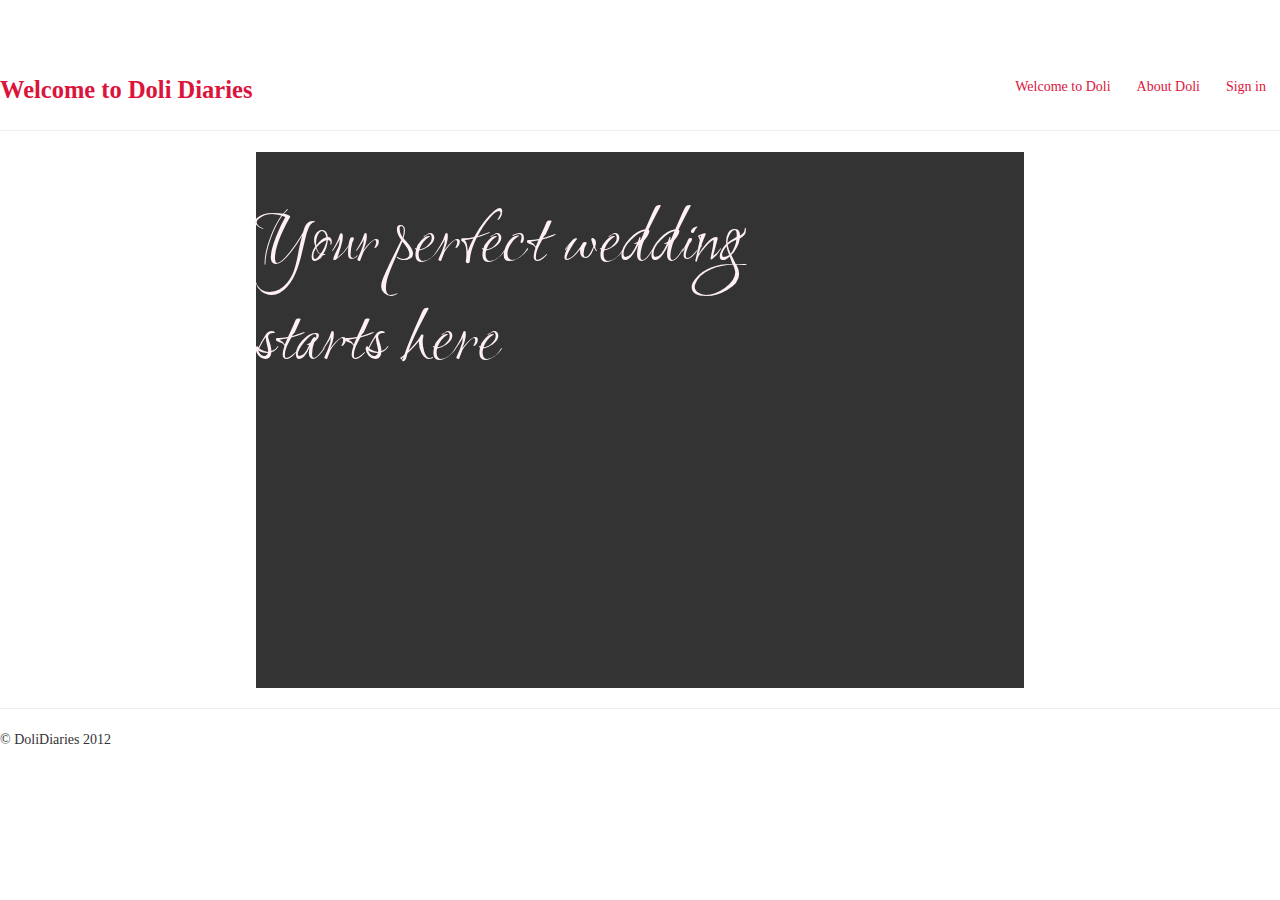
<file: proto_v1/index.html>
<!--
To change this template, choose Tools | Templates
and open the template in the editor.
-->
<!DOCTYPE html>
<html>
    <head>
        <title></title>
        <meta http-equiv="Content-Type" content="text/html; charset=UTF-8">
        <link href="bootstrap/bootstrap/css/bootstrap.css" type="text/css" rel="stylesheet" media ="screen"/>       
        <link href="testcss.css" type="text/css" rel="stylesheet" media ="screen"/>       
    </head>
    <body>
        <div class="masthead">
                <ul class="nav nav-pills pull-right">
                    <li><a href="#">Welcome to Doli</a></li>
                    <li><a href="dolibook.html">About Doli</a></li>
                    <li><a href="#">Sign in</a></li>
                </ul>
                <h3 class="header">Welcome to Doli Diaries</h3>
        </div>
        <hr>
        <div class="night-sky">
            <h1 class="fontface"> Your perfect wedding <br> starts here </h1>
        </div>
        <hr>
        <footer>
            <p>&copy; DoliDiaries 2012</p>
        </footer>
    </body>
</html>
</file>
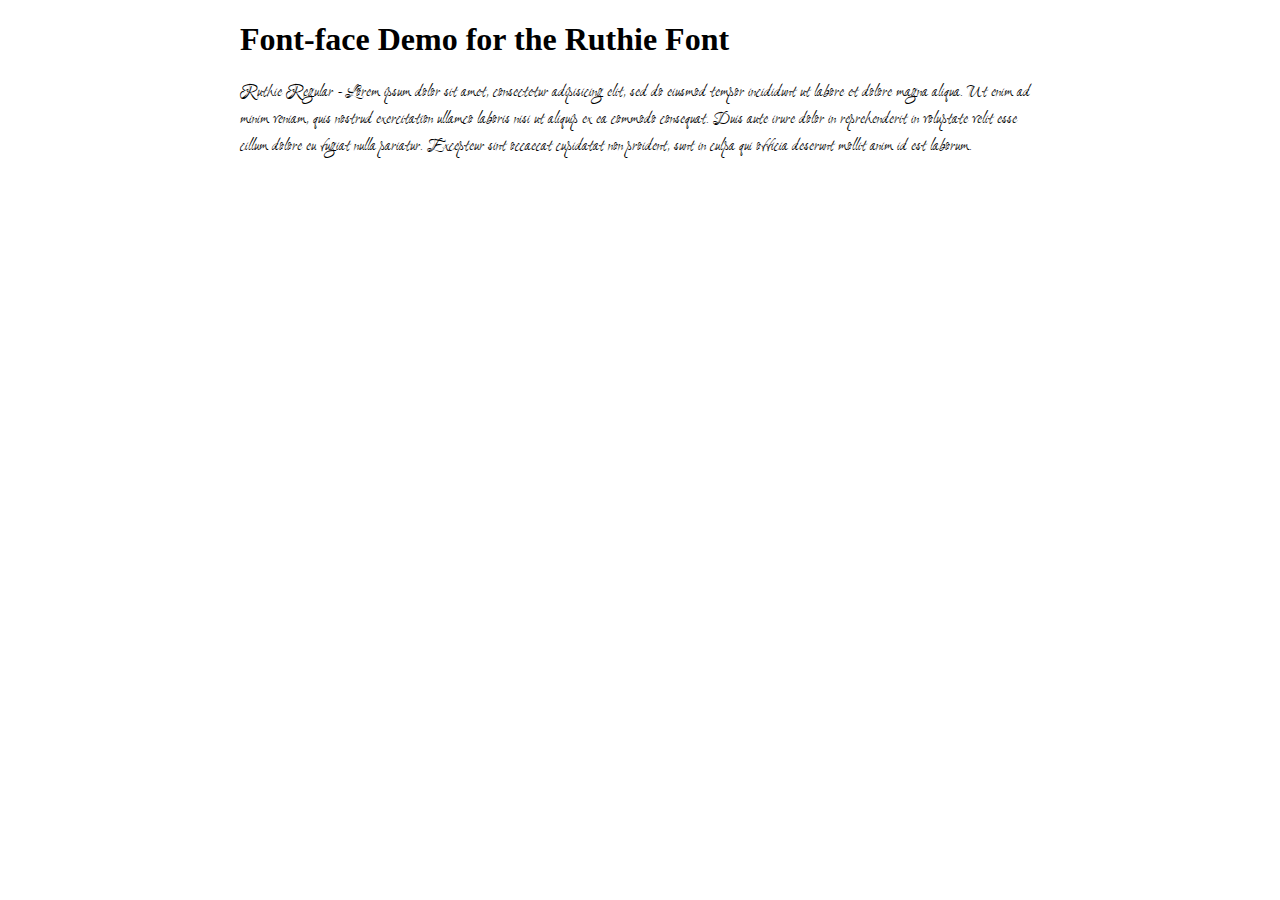
<file: proto_v1/fonts/ruthie/demo.html>
<!DOCTYPE html PUBLIC "-//W3C//DTD XHTML 1.0 Strict//EN"
	"http://www.w3.org/TR/xhtml1/DTD/xhtml1-strict.dtd">

<html xmlns="http://www.w3.org/1999/xhtml" xml:lang="en" lang="en">
<head>
	<meta http-equiv="Content-Type" content="text/html; charset=utf-8"/>

	<title>Font Face Demo</title>
	<link rel="stylesheet" href="stylesheet.css" type="text/css" charset="utf-8">
	<style type="text/css" media="screen">
		h1.fontface {font: 60px/68px 'RuthieRegular', Arial, sans-serif;letter-spacing: 0;}

		p.style1 {font: 18px/27px 'RuthieRegular', Arial, sans-serif;}
		
		#container {
			width: 800px;
			margin-left: auto;
			margin-right: auto;
		}
	</style>
</head>

<body>
	<div id="container">
		<h1 ç>Font-face Demo for the Ruthie Font</h1>
	
	 

	<p class="style1">Ruthie Regular - Lorem ipsum dolor sit amet, consectetur adipisicing elit, sed do eiusmod tempor incididunt ut labore et dolore magna aliqua. Ut enim ad minim veniam, quis nostrud exercitation ullamco laboris nisi ut aliquip ex ea commodo consequat. Duis aute irure dolor in reprehenderit in voluptate velit esse cillum dolore eu fugiat nulla pariatur. Excepteur sint occaecat cupidatat non proident, sunt in culpa qui officia deserunt mollit anim id est laborum.</p>

		</div>
</body>
</html>
</file>
<file: proto_v1/testcss.css>
/* 
    Document   : testcss
    Created on : Dec 7, 2012, 2:18:02 PM
    Author     : jinghua
    Description:
        Purpose of the stylesheet follows.
*/

root { 
    display: block;
}

.night-sky {
     background-color: #333;
     background-image: url(http://pcdn.500px.net/3576611/f30045a687abc9c0ca496f12221b5c697949d8cb/4.jpg);
     background-position: 50% 102%, 100% -150px, 0 -150px, 50% 100%;
     background-repeat: no-repeat, no-repeat, no-repeat, repeat-x;
     height: 500px;
     margin: 0 auto;
     padding-top: 36px;
     width: 60%;
}

@font-face {
    font-family: 'RuthieRegular';
    src: url('fonts/ruthie/Ruthie-Regular-OTF-webfont.eot');
    src: url('fonts/ruthie/Ruthie-Regular-OTF-webfont.eot?#iefix') format('embedded-opentype'),
         url('fonts/ruthie/Ruthie-Regular-OTF-webfont.woff') format('woff'),
         url('fonts/ruthie/Ruthie-Regular-OTF-webfont.ttf') format('truetype'),
         url('fonts/ruthie/Ruthie-Regular-OTF-webfont.svg#RuthieRegular') format('svg');
    font-weight: normal;
    font-style: normal;

}

h1.fontface {font: 80px/98px 'RuthieRegular', Arial, sans-serif;letter-spacing: 0; color: lavenderblush;}

body {
    padding-top: 60px;
    padding-bottom: 40px;
}

.sidebar-nav {
    padding: 9px 0;
}

.container,
.navbar-static-top .container,
.navbar-fixed-top .container,
.navbar-fixed-bottom .container {
  width: 940px;
}

.header {
    color: crimson
}
</file>
<file: proto_v1/fonts/ruthie/stylesheet.css>
/* Generated by Font Squirrel (http://www.fontsquirrel.com) on December 6, 2012 08:10:59 PM America/New_York */



@font-face {
    font-family: 'RuthieRegular';
    src: url('Ruthie-Regular-OTF-webfont.eot');
    src: url('Ruthie-Regular-OTF-webfont.eot?#iefix') format('embedded-opentype'),
         url('Ruthie-Regular-OTF-webfont.woff') format('woff'),
         url('Ruthie-Regular-OTF-webfont.ttf') format('truetype'),
         url('Ruthie-Regular-OTF-webfont.svg#RuthieRegular') format('svg');
    font-weight: normal;
    font-style: normal;

}
</file>
